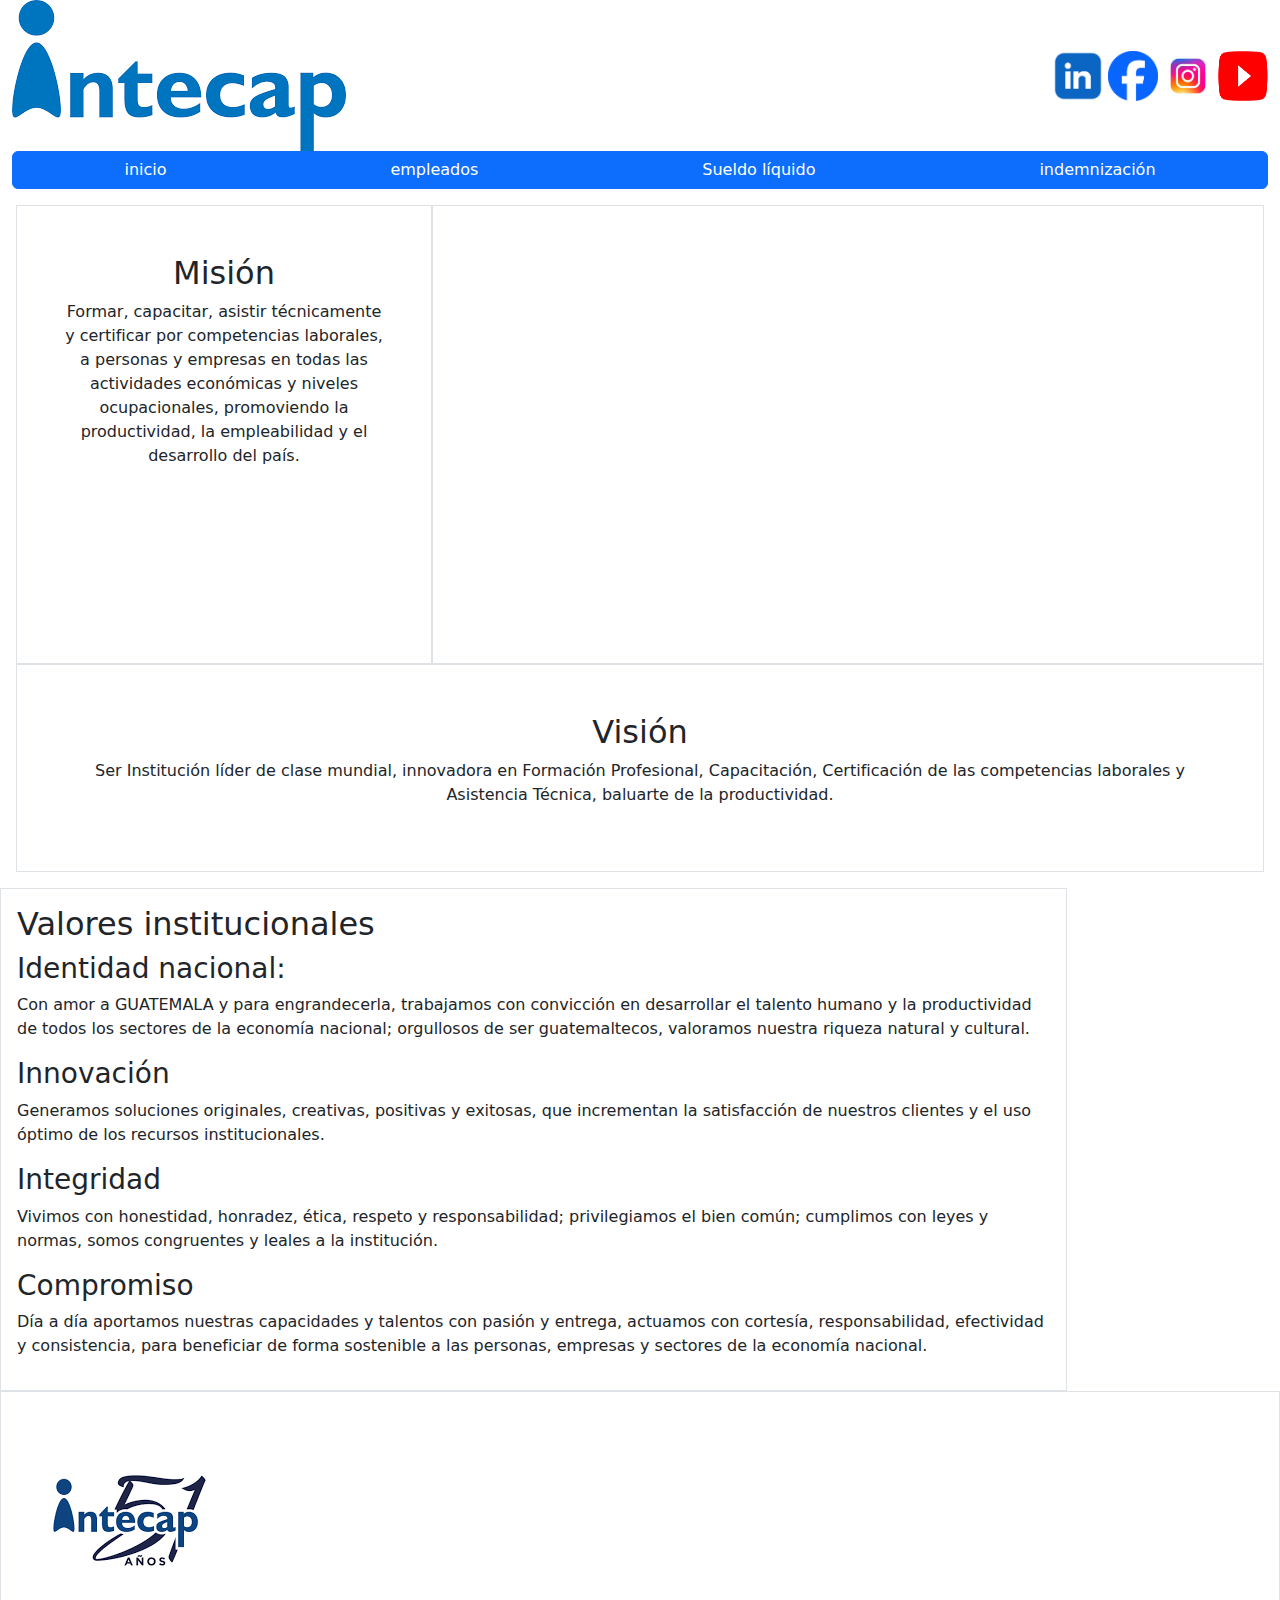
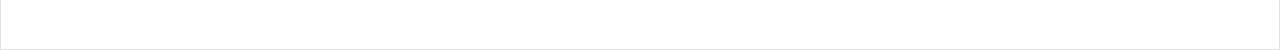
<file: index.html>
<!doctype html>
<html lang="es">

<head>
    <meta charset="utf-8">
    <meta name="viewport" content="width=device-width, initial-scale=1">
    <title>inicio</title>
    <link rel="stylesheet" href="css/estilo.css">
    <link href="https://cdn.jsdelivr.net/npm/bootstrap@5.3.3/dist/css/bootstrap.min.css" rel="stylesheet"
        integrity="sha384-QWTKZyjpPEjISv5WaRU9OFeRpok6YctnYmDr5pNlyT2bRjXh0JMhjY6hW+ALEwIH" crossorigin="anonymous">
</head>

<body>
    <div class="container-fluid ">
        <div class="row align-items-center">
            <div class="col">
                <img src="img/logointecap.png" alt="">
            </div>
            <div class="col text-end align-middle">
                <img src="img/linkeding.png" class="iconoredes" alt="">
                <img src="img/facebook.png" class="iconoredes" alt="">
                <img src="img/instagram.jfif" class="iconoredes" alt="">
                <img src="img/youtube.png" class="iconoredes" alt="">
            </div>
        </div>
        <div class="row">
            <div class="col">
                <div class="btn-group w-100" role="group" aria-label="Basic example">
                    <a href="index.html" class="btn btn-primary">inicio</a>
                    <a href="empleados.html" class="btn btn-primary">empleados</a>
                    <a href="sueldoliquido.html" class="btn btn-primary">Sueldo líquido</a>
                    <a href="Indemnización.html" class="btn btn-primary">indemnización</a>

                </div>
            </div>
        </div>
        <div class="row text-center p-3">
            <div class="col border p-5">
                <h2>
                    Misión
                </h2>
                <p>
                    Formar, capacitar, asistir técnicamente y certificar por competencias laborales, a personas y empresas en todas las actividades económicas y niveles ocupacionales, promoviendo la productividad, la empleabilidad y el desarrollo del país.
                </p>
            </div>
            <div class="col-8 border ">
                
                <iframe class="w-100 " src="https://www.google.com/maps/embed?pb=!1m18!1m12!1m3!1d15442.30159416024!2d-90.51638336777434!3d14.62324739770074!2m3!1f0!2f0!3f0!3m2!1i1024!2i768!4f13.1!3m3!1m2!1s0x8589a23a40c88e47%3A0x328d054f0998adc4!2sInstituto%20T%C3%A9cnico%20de%20Capacitaci%C3%B3n%20y%20Productividad%20(INTECAP)!5e0!3m2!1ses-419!2sgt!4v1713891865799!5m2!1ses-419!2sgt" width="600" height="450" style="border:0;" allowfullscreen="" loading="lazy" referrerpolicy="no-referrer-when-downgrade"></iframe>
            </div>
            <div class="col border p-5">
                <h2>Visión</h2>
                <p>
                    Ser Institución líder de clase mundial, innovadora en Formación Profesional, Capacitación, Certificación de las competencias laborales y Asistencia Técnica, baluarte de la productividad.
                </p>
            </div>
        </div>
        <div class="row">
            <div class="col-10 border p-3">
                <h2>
                    Valores institucionales

                </h2>
                <div>
                    <h3>
                        Identidad nacional:

                    </h3>
                    <p>
                        Con amor a GUATEMALA y para engrandecerla, trabajamos con convicción en desarrollar el talento humano y la productividad de todos los sectores de la economía nacional; orgullosos de ser guatemaltecos, valoramos nuestra riqueza natural y cultural.
                    </p>
                    <h3>
                        Innovación
                    </h3>
                    <p>
                        Generamos soluciones originales, creativas, positivas y exitosas, que incrementan la satisfacción de nuestros clientes y el uso óptimo de los recursos institucionales.
                    </p>
                    <h3>
                        Integridad
                    </h3>
                    <p>
                        Vivimos con honestidad, honradez, ética, respeto y responsabilidad; privilegiamos el bien común; cumplimos con leyes y normas, somos congruentes y leales a la institución.
                    </p>
                    <h3>
                        Compromiso
                    </h3>
                    <p>
                        Día a día aportamos nuestras capacidades y talentos con pasión y entrega, actuamos con
cortesía, responsabilidad, efectividad y consistencia, para beneficiar de forma sostenible a las personas, empresas y sectores de la economía nacional.
                    </p>
                </div>
            </div>
            <div class="col border p-3">
                <img src="img/logoitencap51años.png" alt="">
            </div>
        </div>
    </div>
    <script src="https://cdn.jsdelivr.net/npm/bootstrap@5.3.3/dist/js/bootstrap.bundle.min.js"
        integrity="sha384-YvpcrYf0tY3lHB60NNkmXc5s9fDVZLESaAA55NDzOxhy9GkcIdslK1eN7N6jIeHz"
        crossorigin="anonymous"></script>
</body>

</html>
</body>

</html>
</file>
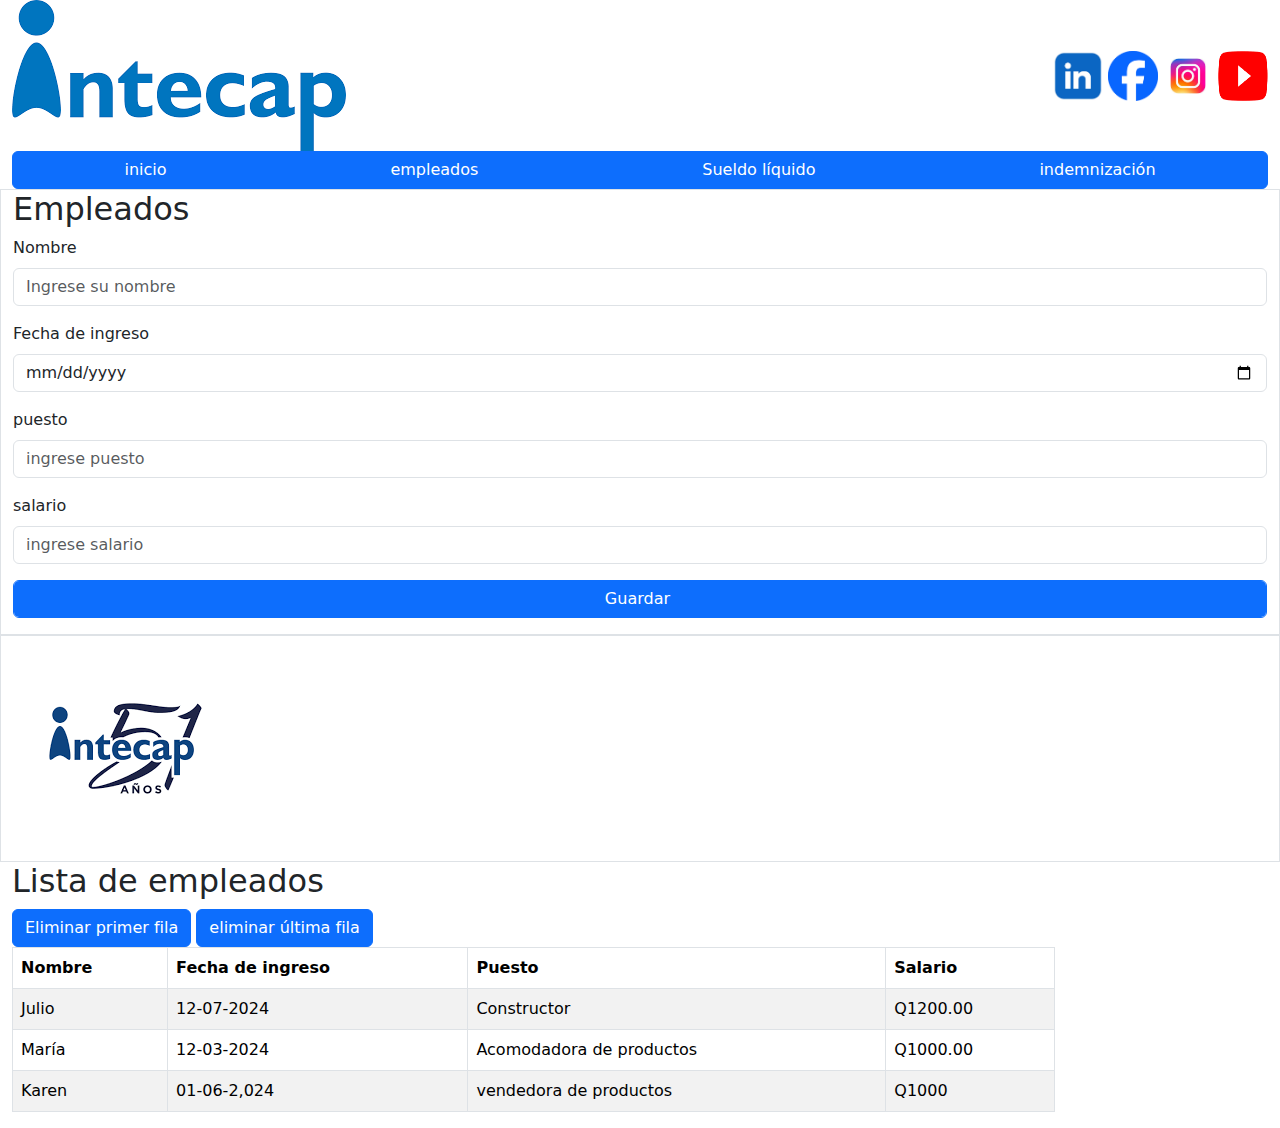
<file: empleados.html>
<!doctype html>
<html lang="es">

<head>
    <meta charset="utf-8">
    <meta name="viewport" content="width=device-width, initial-scale=1">
    <title>inicio</title>
    <script src="js/empleados.js"></script>
    <link rel="stylesheet" href="css/estilo.css">
    <link href="https://cdn.jsdelivr.net/npm/bootstrap@5.3.3/dist/css/bootstrap.min.css" rel="stylesheet"
        integrity="sha384-QWTKZyjpPEjISv5WaRU9OFeRpok6YctnYmDr5pNlyT2bRjXh0JMhjY6hW+ALEwIH" crossorigin="anonymous">
</head>

<body>
    <div class="container-fluid">
        <div class="row align-items-center">
            <div class="col"><img src="img/logointecap.png" alt=""></div>
            <div class="col text-end align-middle">
                <img src="img/linkeding.png" class="iconoredes" alt="">
                <img src="img/facebook.png" class="iconoredes" alt="">
                <img src="img/instagram.jfif" class="iconoredes" alt="">
                <img src="img/youtube.png" class="iconoredes" alt="">
            </div>
        </div>
        <div class="row">
            <div class="col">
                <div class="btn-group w-100" role="group" aria-label="Basic example">
                    <a href="index.html" class="btn btn-primary">inicio</a>
                    <a href="empleados.html" class="btn btn-primary">empleados</a>
                    <a href="sueldoliquido.html" class="btn btn-primary">Sueldo líquido</a>
                    <a href="Indemnización.html" class="btn btn-primary">indemnización</a>

                </div>
            </div>
        </div>
        <div class="row">
            <div class="col">
                <div class="row">
                    <div class="col border">
                        <h2>
                            Empleados
                        </h2>
                        <div class="mb-3">
                            <label for="txtnombre" class="form-label">Nombre</label>
                            <input type="text" class="form-control" id="txtnombre" placeholder="Ingrese su nombre">
                        </div>
                        <div class="mb-3">
                            <label for="txtfechaingreso" class="form-label">Fecha de ingreso</label>
                            <input type="date" class="form-control" id="txtfechaingreso">
                        </div>
                        <div class="mb-3">
                            <label for="txtpuesto" class="form-label">puesto</label>
                            <input type="text" class="form-control" id="txtpuesto" placeholder="ingrese puesto">
                        </div>
                        <div class="mb-3">
                            <label for="txtsalario" class="form-label">salario</label>
                            <input type="number" class="form-control" id="txtsalario" placeholder="ingrese salario">
                        </div>
                        <div class="mb-3">
                            <input type="submit" onclick="agregarFila()" class="form-control btn btn-primary" id="btnguardar" value="Guardar ">
                        </div>

                    </div>
                </div>
                <div class="row">
                    <div class="col border">
                        <img src="img/logoitencap51años.png" alt="">
                    </div>
                </div>
            </div>
            <div class="col-10">
                <h2>
                    Lista de empleados
                </h2>
                <button class="btn btn-primary" id="eliminaprimerfila" onclick="eliminarPrimerFila()">

                    Eliminar primer fila
                </button>
                <button class="btn btn-primary" id="eliminarultimafila" onclick="eliminarUltimaFila()">

                    eliminar última fila
                </button>
                <table id="tabla_empleados" class="table table-bordered table-striped">
                    <thead>
                        <tr>
                            <th>
                                Nombre
                            </th>
                            <th>
                                Fecha de ingreso
                            </th>
                            <th>
                                Puesto
                            </th>
                            <th>
                                Salario
                            </th>
                        </tr>
                    </thead>
                    <tbody>
                        <tr>
                            <td>
                                Julio
                            </td>
                            <td>
                                12-07-2024
                            </td>
                            <td>
                                Constructor
                            </td>
                            <td>
Q1200.00
                            </td>
                        </tr>
                        <tr>
                            <td>
                                María
                            </td>
                            <td>
                                12-03-2024
                            </td>
                            <td>
                                Acomodadora de productos
                            </td>
                            <td>
                                Q1000.00
                            </td>
                        </tr>
                        <tr>
                            <td>
                                Karen
                            </td>
                            <td>
                                01-06-2,024
                            </td>
                            <td>
                                vendedora de productos
                            </td>
                            <td>
                                Q1000
                            </td>
                        </tr>
                    </tbody>
                </table>
            </div>
        </div>

    </div>
    <script src="https://cdn.jsdelivr.net/npm/bootstrap@5.3.3/dist/js/bootstrap.bundle.min.js"
        integrity="sha384-YvpcrYf0tY3lHB60NNkmXc5s9fDVZLESaAA55NDzOxhy9GkcIdslK1eN7N6jIeHz"
        crossorigin="anonymous"></script>
</body>

</html>
</body>

</html>
</file>
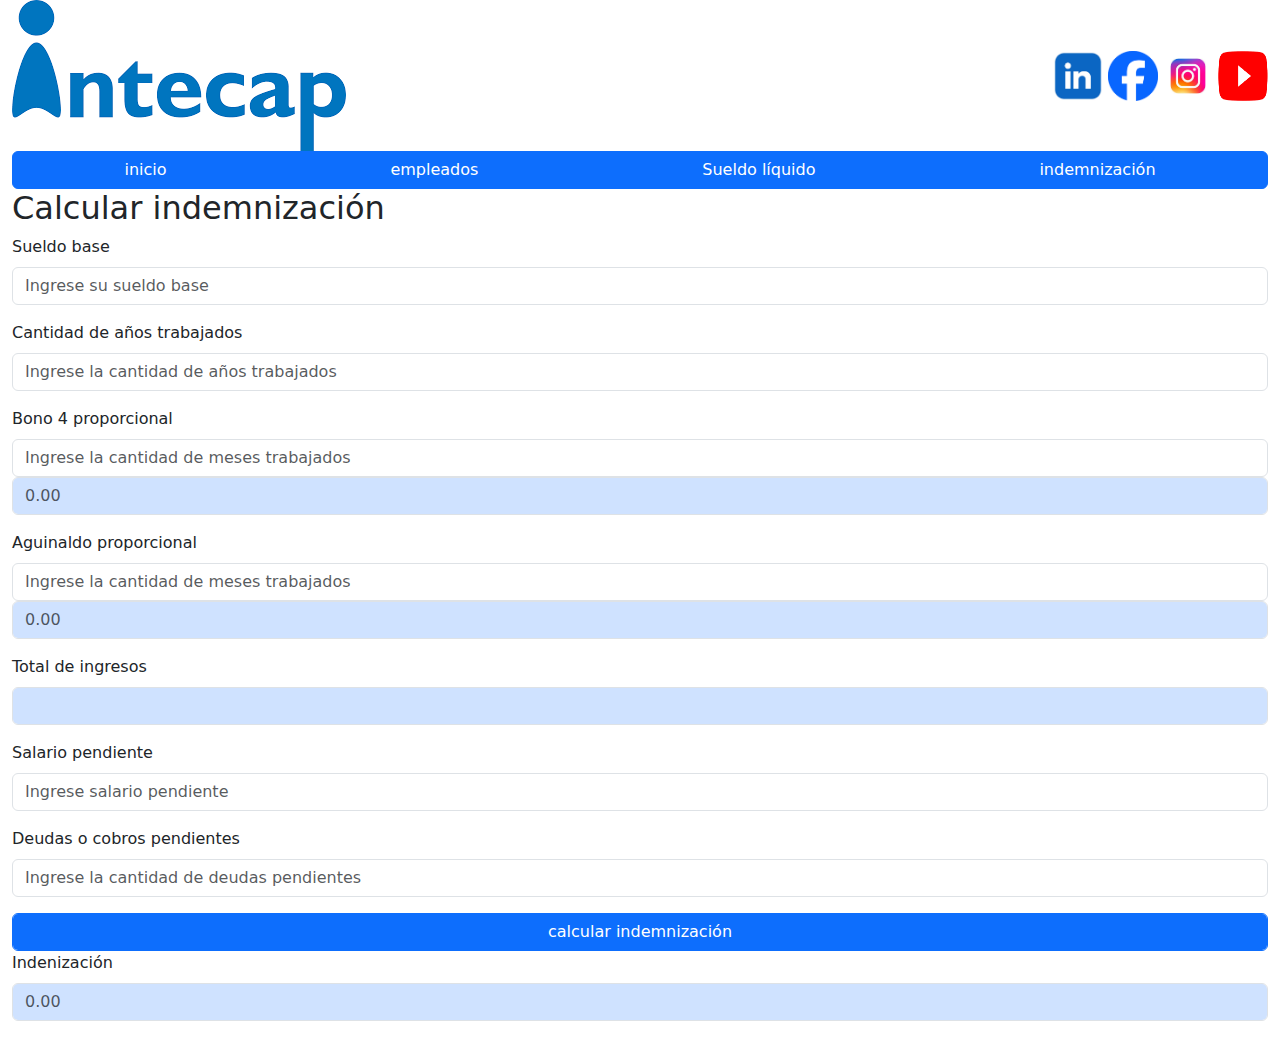
<file: Indemnización.html>
<!doctype html>
<html lang="es">

<head>
  <meta charset="utf-8">
  <meta name="viewport" content="width=device-width, initial-scale=1">
  <title>inicio</title>
  <link rel="stylesheet" href="css/estilo.css">
  <link href="https://cdn.jsdelivr.net/npm/bootstrap@5.3.3/dist/css/bootstrap.min.css" rel="stylesheet"
    integrity="sha384-QWTKZyjpPEjISv5WaRU9OFeRpok6YctnYmDr5pNlyT2bRjXh0JMhjY6hW+ALEwIH" crossorigin="anonymous">
    <script src="js/indemnisacion.js"></script>
</head>

<body>
  <div class="container-fluid">
    <div class="row align-items-center">
      <div class="col"><img src="img/logointecap.png" alt=""></div>
      <div class="col text-end align-middle">
        <img src="img/linkeding.png" class="iconoredes" alt="">
        <img src="img/facebook.png" class="iconoredes" alt="">
        <img src="img/instagram.jfif" class="iconoredes" alt="">
        <img src="img/youtube.png" class="iconoredes" alt="">
      </div>
    </div>
    <div class="row">
      <div class="col">
        <div class="btn-group w-100" role="group" aria-label="Basic example">
          <a href="index.html" class="btn btn-primary">inicio</a>
          <a href="empleados.html" class="btn btn-primary">empleados</a>
          <a href="sueldoliquido.html" class="btn btn-primary">Sueldo líquido</a>
          <a href="Indemnización.html" class="btn btn-primary">indemnización</a>

        </div>
      </div>
    </div>
    <div class="row">
      <div class="col">
        <h2>
          Calcular indemnización
        </h2>
        <div class="mb-3">
          <label for="txtsueldobase" class="form-label">Sueldo base</label>
          <input type="number" class="form-control" id="txtsueldobase" placeholder="Ingrese su sueldo base ">
        </div>

        <div class="mb-3">
          <label for="txtanios" class="form-label">Cantidad de años trabajados</label>
          <input type="number" class="form-control" id="txtanios" placeholder="Ingrese la cantidad de años trabajados">
        </div>
        <div class="mb-3">
          <label for="txtbono14" class="form-label">Bono 4 proporcional</label>
          <input type="number" class="form-control" id="txtbono14"
            placeholder="Ingrese la cantidad de meses trabajados">
          <input type="text" class="form-control bg-primary-subtle" id="txtcalculobono" placeholder="0.00" readonly>
        </div>
        <div class="mb-3">
          <label for="txtaguinaldo" class="form-label">Aguinaldo proporcional</label>
          <input type="number" class="form-control" id="txtaguinaldo"
            placeholder="Ingrese la cantidad de meses trabajados">
          <input type="text" class="form-control bg-primary-subtle" id="txtcalculoaguinaldo" placeholder="0.00"
            readonly>
        </div>

        <div class="mb-3">
          <label for="txtingresos" class="form-label">Total de ingresos</label>
          <input type="text" class="form-control bg-primary-subtle" id="txtingresos" readonly>
        </div>

        <div class="mb-3">
          <label for="txtsalariopendiente" class="form-label">Salario pendiente</label>
          <input type="number" class="form-control" id="txtsalariopendiente" placeholder="Ingrese salario pendiente">
        </div>
        <div class="mb-3">
          <label for="txtdeudas" class="form-label">Deudas o cobros pendientes</label>
          <input type="number" class="form-control" id="txtdeudas"
            placeholder="Ingrese la cantidad de deudas pendientes ">
        </div>
        <div class="mb-3">
          <input type="submit" onclick="calcularimdenizacion()" class="form-control btn btn-primary" id="btncalcular"
            value="calcular indemnización">
          <label for="txtimdenizacion" class="form-label">Indenización</label>
          <input type="text" class="form-control bg-primary-subtle" id="txtindemnizacion" placeholder="0.00"
            readonly>
        </div>
      </div>
    </div>
  </div>
  <script src="https://cdn.jsdelivr.net/npm/bootstrap@5.3.3/dist/js/bootstrap.bundle.min.js"
    integrity="sha384-YvpcrYf0tY3lHB60NNkmXc5s9fDVZLESaAA55NDzOxhy9GkcIdslK1eN7N6jIeHz"
    crossorigin="anonymous"></script>
</body>

</html>
</body>

</html>
</file>
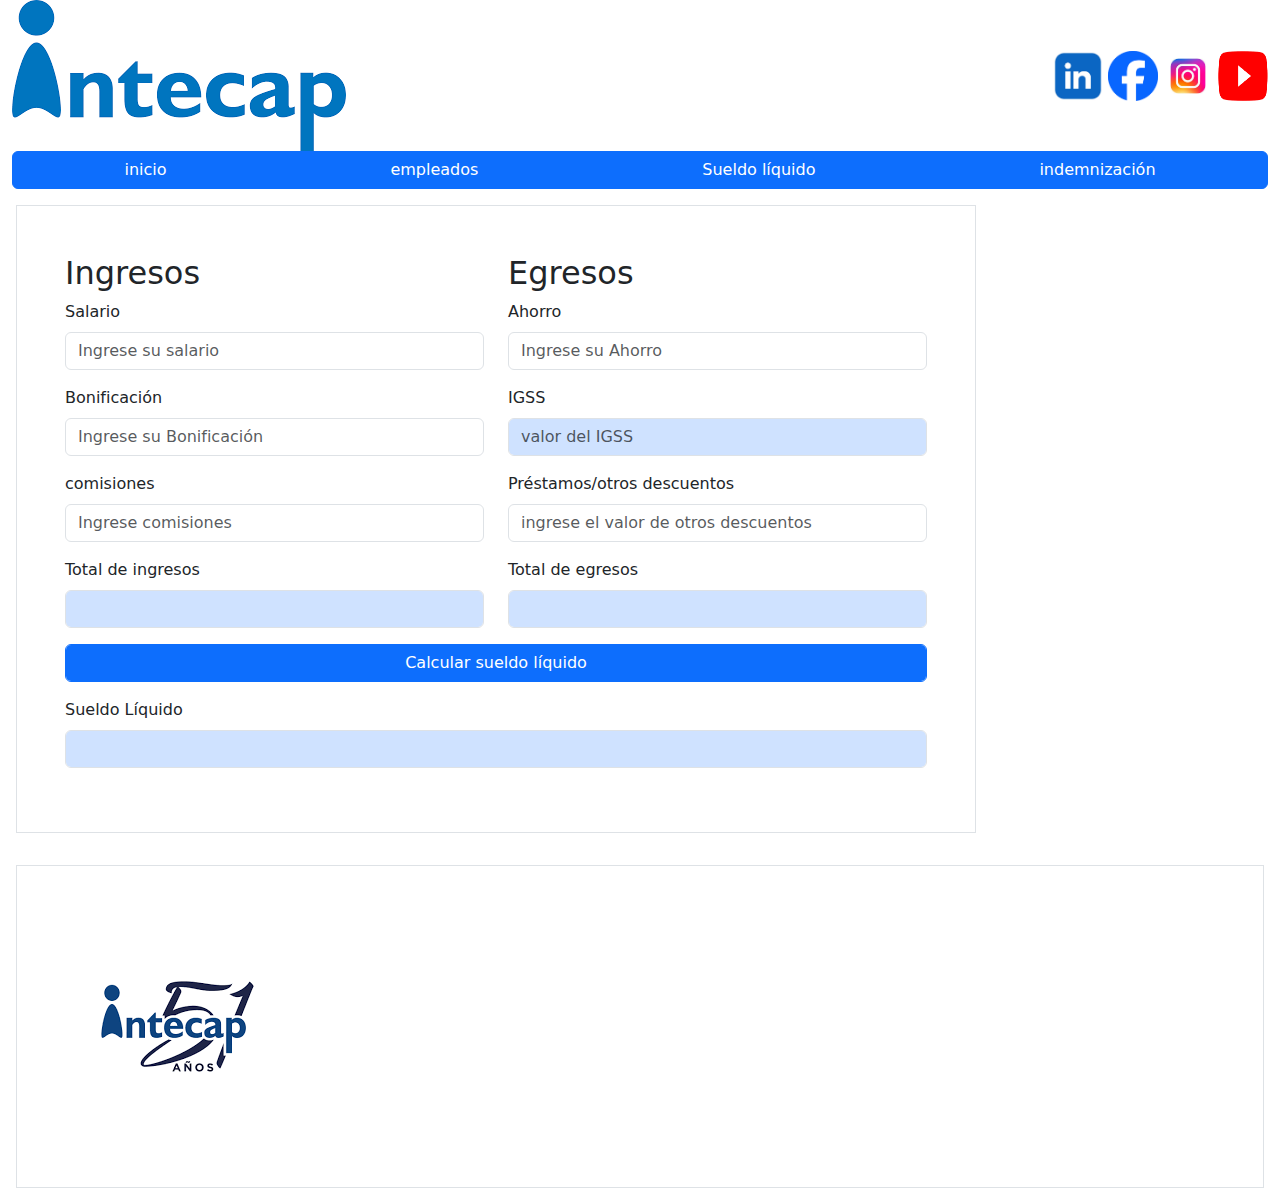
<file: sueldoliquido.html>
<!doctype html>
<html lang="es">

<head>
  <meta charset="utf-8">
  <meta name="viewport" content="width=device-width, initial-scale=1">
  <title>inicio</title>
  <script src="js/sueldoliquido.js"></script>
  <link rel="stylesheet" href="css/estilo.css">
  <link href="https://cdn.jsdelivr.net/npm/bootstrap@5.3.3/dist/css/bootstrap.min.css" rel="stylesheet"
    integrity="sha384-QWTKZyjpPEjISv5WaRU9OFeRpok6YctnYmDr5pNlyT2bRjXh0JMhjY6hW+ALEwIH" crossorigin="anonymous">
</head>

<body>
  <div class="container-fluid">
    <div class="row align-items-center">
      <div class="col"><img src="img/logointecap.png" alt=""></div>
      <div class="col text-end align-middle">
        <img src="img/linkeding.png" class="iconoredes" alt="">
        <img src="img/facebook.png" class="iconoredes" alt="">
        <img src="img/instagram.jfif" class="iconoredes" alt="">
        <img src="img/youtube.png" class="iconoredes" alt="">
      </div>
    </div>
    <div class="row">
      <div class="col">
        <div class="btn-group w-100" role="group" aria-label="Basic example">
          <a href="index.html" class="btn btn-primary">inicio</a>
          <a href="empleados.html" class="btn btn-primary">empleados</a>
          <a href="sueldoliquido.html" class="btn btn-primary">Sueldo líquido</a>
          <a href="Indemnización.html" class="btn btn-primary">indemnización</a>

        </div>
      </div>
    </div>
    <div class="row">
      <div class="col-9 border p-5 m-3">
        <div class="row ">
          <div class="col ">
            <h2>
              Ingresos
            </h2>
            <div class="mb-3">
              <label for="txtsalario" class="form-label">Salario</label>
              <input type="number" class="form-control" id="txtsalario" placeholder="Ingrese su salario">
            </div>

            <div class="mb-3">
              <label for="txtbonificacion" class="form-label">Bonificación</label>
              <input type="number" class="form-control" id="txtbonificacion" placeholder="Ingrese su Bonificación">
            </div>
            <div class="mb-3">
              <label for="txtcomision" class="form-label">comisiones</label>
              <input type="number" class="form-control" id="txtcomision" placeholder="Ingrese comisiones">
            </div>
            <div class="mb-3">
              <label for="txtingresos" class="form-label">Total de ingresos</label>
              <input type="text" class="form-control bg-primary-subtle" id="txtingresos" readonly>
            </div>

          </div>
          <div class="col ">
            <h2>
              Egresos
            </h2>
            <div class="mb-3">
              <label for="txtahorro" class="form-label">Ahorro</label>
              <input type="number" class="form-control " id="txtahorro" placeholder="Ingrese su Ahorro">
            </div>

            <div class="mb-3">
              <label for="txtigss" class="form-label">IGSS</label>
              <input type="number" class="form-control bg-primary-subtle" id="txtigss" placeholder="valor del IGSS"
                readonly>
            </div>
            <div class="mb-3">
              <label for="txtprestamos" class="form-label">Préstamos/otros descuentos</label>
              <input type="number" class="form-control" id="txtprestamos"
                placeholder="ingrese el valor de otros descuentos">
            </div>
            <div class="mb-3">
              <label for="txtegresos" class="form-label">Total de egresos</label>
              <input type="text" class="form-control bg-primary-subtle" id="txtegresos" readonly>
            </div>

          </div>
          <div class="mb-3">
            <input type="submit" onclick="calcularLiquido()" class="form-control btn btn-primary" id="btncalcular"
              value="Calcular sueldo líquido">
          </div>
          <div class="mb-3">
            <label for="txtliquido" class="form-label">Sueldo Líquido</label>
            <input type="text" class="form-control bg-primary-subtle" id="txtliquido" readonly>
          </div>
        </div>
      </div>
      <div class="col border p-5 m-3">
        <img src="img/logoitencap51años.png" alt="">
      </div>
    </div>
  </div>

  <script src="https://cdn.jsdelivr.net/npm/bootstrap@5.3.3/dist/js/bootstrap.bundle.min.js"
    integrity="sha384-YvpcrYf0tY3lHB60NNkmXc5s9fDVZLESaAA55NDzOxhy9GkcIdslK1eN7N6jIeHz"
    crossorigin="anonymous"></script>
</body>

</html>
</body>

</html>
</file>
<file: css/estilo.css>
.iconoredes{
    width: 50px;
    height: 50px;
}
</file>
